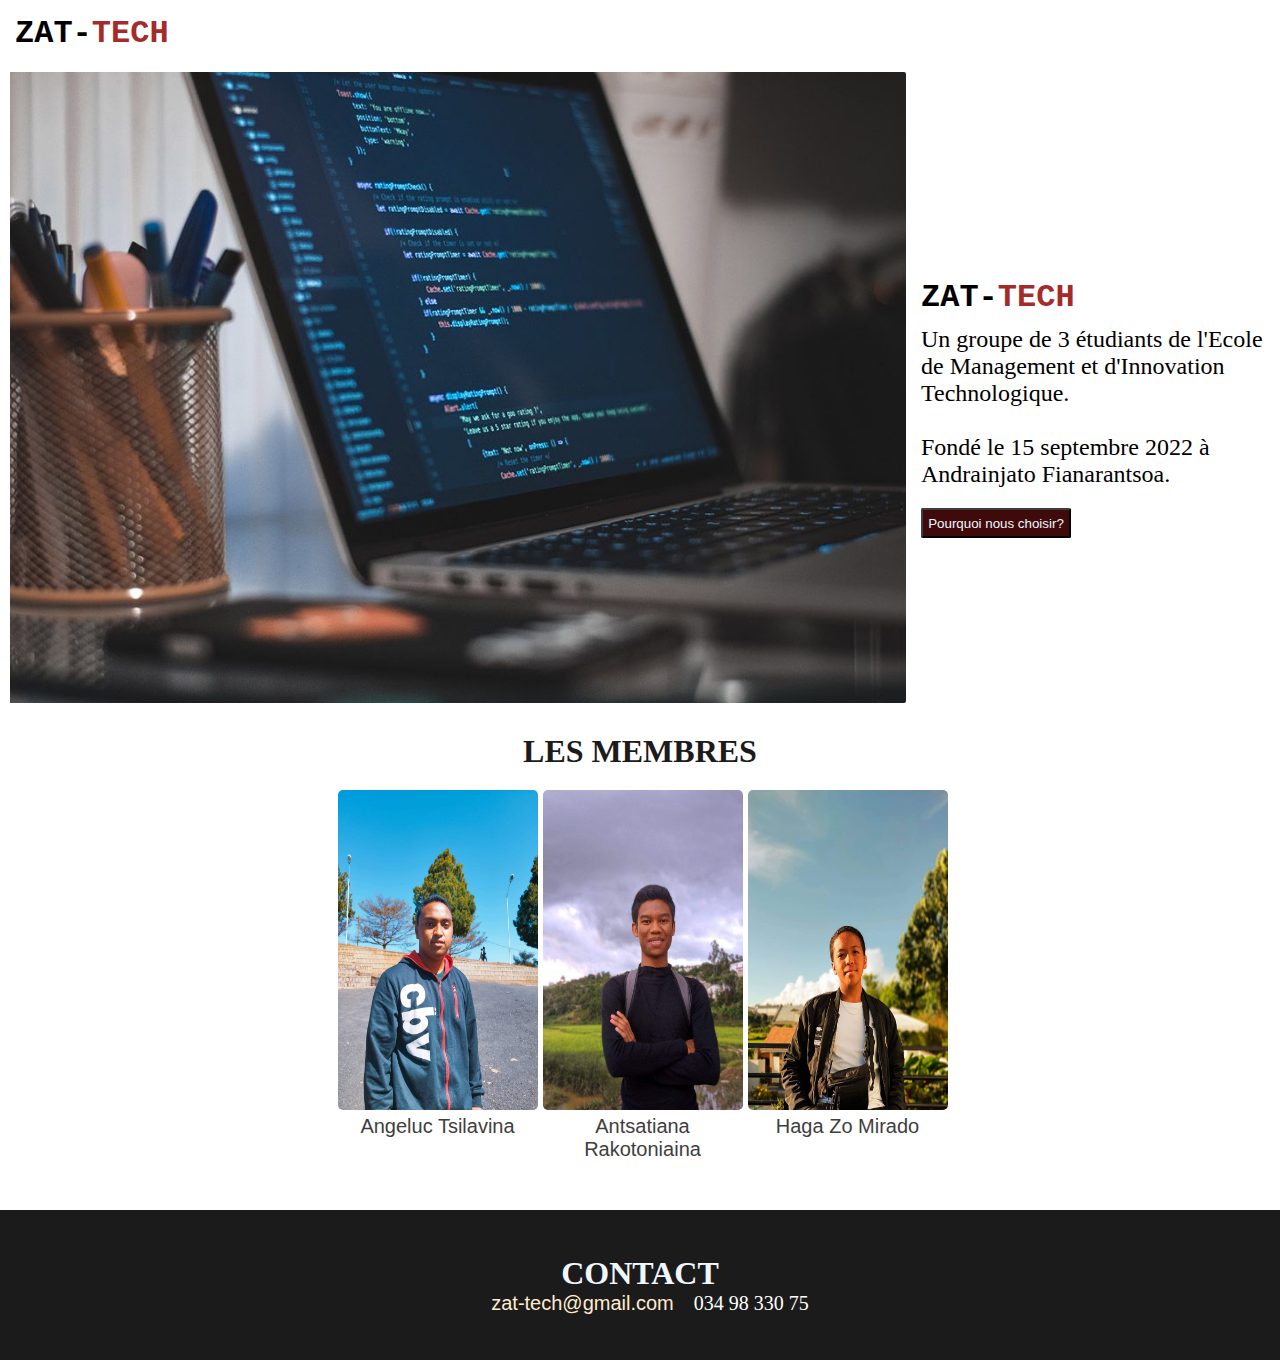
<file: index.html>
<!DOCTYPE html>
<html>
<head>
    <meta charset="UTF-8">
    <title>Document</title>
    <link rel="stylesheet" href="style.css"/>
</head>
<body>
    <header>
        <div class="logo">
            <h1>Zat-<span>Tech</span></h1>
        </div>
    </header>
    <section class="ord">
        <img src="ordi.jpg">
        <div class="para">
            <div class="logo">
                <h1>Zat-<span>Tech</span></h1>
            </div>
            <p>Un groupe de 3 étudiants de l'Ecole de Management et d'Innovation Technologique.<br/><br/>
            Fondé le 15 septembre 2022 à Andrainjato Fianarantsoa.</p>
            <button><a href="portfolio.html">Pourquoi nous choisir?</a></button>
        </div>
    </section>
    <div id="membre">
        <h1>LES MEMBRES</h1>
        <ul>
            <li class="ts"><a href="cv-ts.html"><img src="tsila.jpeg" alt="Angeluc Tsilavina">Angeluc Tsilavina</a></li>
            <li class="daf"><a href="cv-daf.html"><img src="daf.jpeg" alt="Antsatiana Rakotoniaina">Antsatiana Rakotoniaina</a></li>
            <li class="zas"><a href="cv-zas.html"><img src="zas.jpeg" alt="Haga Zoa Mirado">Haga Zo Mirado</a></li>
        </ul>
    </div>
    <footer>
        <div class="contact">
            <h1>CONTACT</h1>
            <ul>
                <li><a href="mailto:zat-tech@gmail.com">zat-tech@gmail.com</a></li>
                <li>034 98 330 75</li>
            </ul>
        </div>
    </footer>
</body>
</html>
</file>
<file: style.css>
*{
    padding: 0;
    margin: 0;
}

header{
    display: flex;
}

.logo{
    text-transform: uppercase;
    margin-top: 15px;
    margin-left: 15px;
    font-family: 'Courier New', Courier, monospace;
}

span{
    color: brown;
}


ul li a{
    text-decoration: none;
    text-transform: capitalize;
    font-size: 20px;
    color: rgb(22, 22, 170);
    font-family: Arial, Helvetica, sans-serif;
}

header a:hover{
    text-decoration: underline;
    color: #4e0a10;
    font-family: Verdana, Geneva, Tahoma, sans-serif;
    font-size: 18px;
}

header a:click{
    text-decoration: underline;
    color: black;
}

#membre{
    text-align: center;
    padding-top: 30px;
    padding-bottom: 20px;
}
#membre ul{
    display: inline-flex;
    list-style: none;

}

#membre ul li{
    height: 400px;
    width: 200px;
    margin: auto;
    margin-left: 5px;
    
}

#membre ul li a{
    color: rgb(63, 62, 62);
    font-size: 20px;
    
}

#membre ul li img:hover{
    width: 80%;
    height: 60%;
    
}

#membre ul li img{
    width: 200px;
    height: 320px;
    border-radius: 5px;
}

#membre h1{
    color: #1c1b1c;
    font-family: 'Times New Roman', Times, serif;
    margin-bottom: 20px;
}

.para{
    padding-top: 15%;
}

.para h1{
    font-size: xx-large;
}

.ord{
    padding-top: 20px;
    display: flex;
    
}

.ord img{
    width: 70%;
    padding-left: 10px;
    border-radius: 2px;
}

.ord p{
    font-size: x-large;
    margin-top: 10px;
    margin-left: 15px;
}

button{
    text-decoration: none;
    cursor: pointer;
    background-color: rgb(63, 10, 10);
    color: azure;
    width: 150px;
    height: 30px;
    border-radius: 2px;
    border-color: rgb(63, 62, 62);
    margin-left: 15px;
    margin-top: 20px;
}

button a{
    text-decoration: none;
    color: aliceblue;
}

.contact{
    text-align: center;
    padding-top: 45px;
}

.contact h1{
    color: aliceblue;
    font-family: 'Times New Roman', Times, serif;
}

.contact ul{
    display: inline-flex;
    list-style: none;
}

.contact ul li{
    font-size: 20px;
    margin-left: 20px;
}

.contact ul li a{
    text-transform: none;
    color: blanchedalmond;
}

.contact ul li a:hover{
    text-decoration: underline;
}
footer{
    background-color: #1c1b1c;
    height: 150px;
    color: white;
}

/* responsive */
@media all and (max-width: 1024px) {
    #membre ul{
        display: block;
    }

    #membre ul li{
        margin: auto;
        display: flex;
    }

    .ord{
        display: block;
    }

    .ord h1{
        text-align: right;
    }

    .para{
        padding: 0;
        margin: 0;
    }
}
</file>
